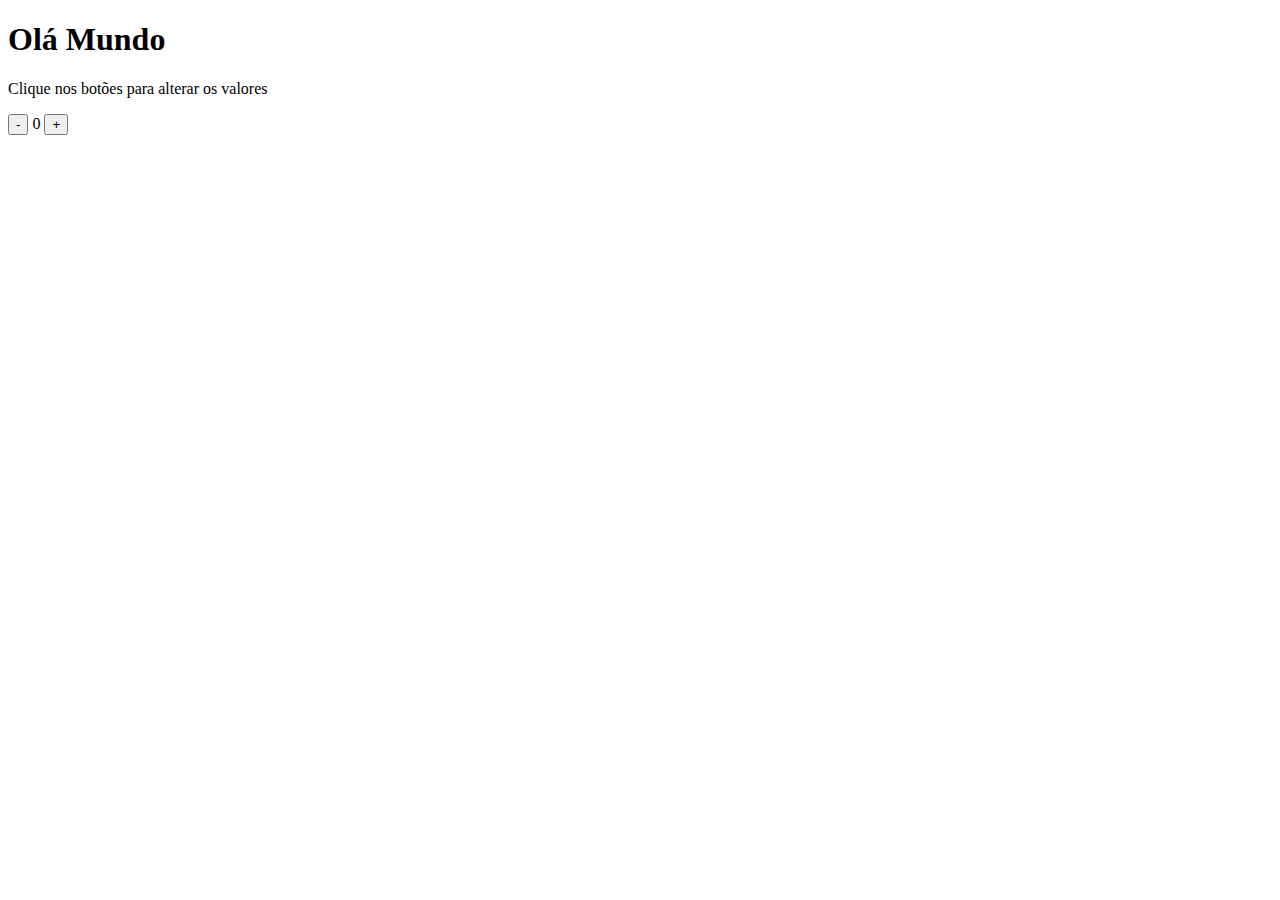
<file: Javascript/Contador/index.html>
<!DOCTYPE html>
<html lang="pt-BR">
<head>
    <meta charset="UTF-8">
    <meta http-equiv="X-UA-Compatible" content="IE=edge">
    <meta name="viewport" content="width=device-width, initial-scale=1.0">
    <title>Contador Javascript</title>
</head>
<body>
    <h1>Olá Mundo</h1>
    <p>Clique nos botões para alterar os valores</p>
    <div>
        <button id="desce"> - </button>
        <span id="currentNumber"> 0 </span>
        <button id="sobe"> + </button>
    </div>
    <script src="Resources\js\main.js"></script> 
    </body>
</html>
</file>
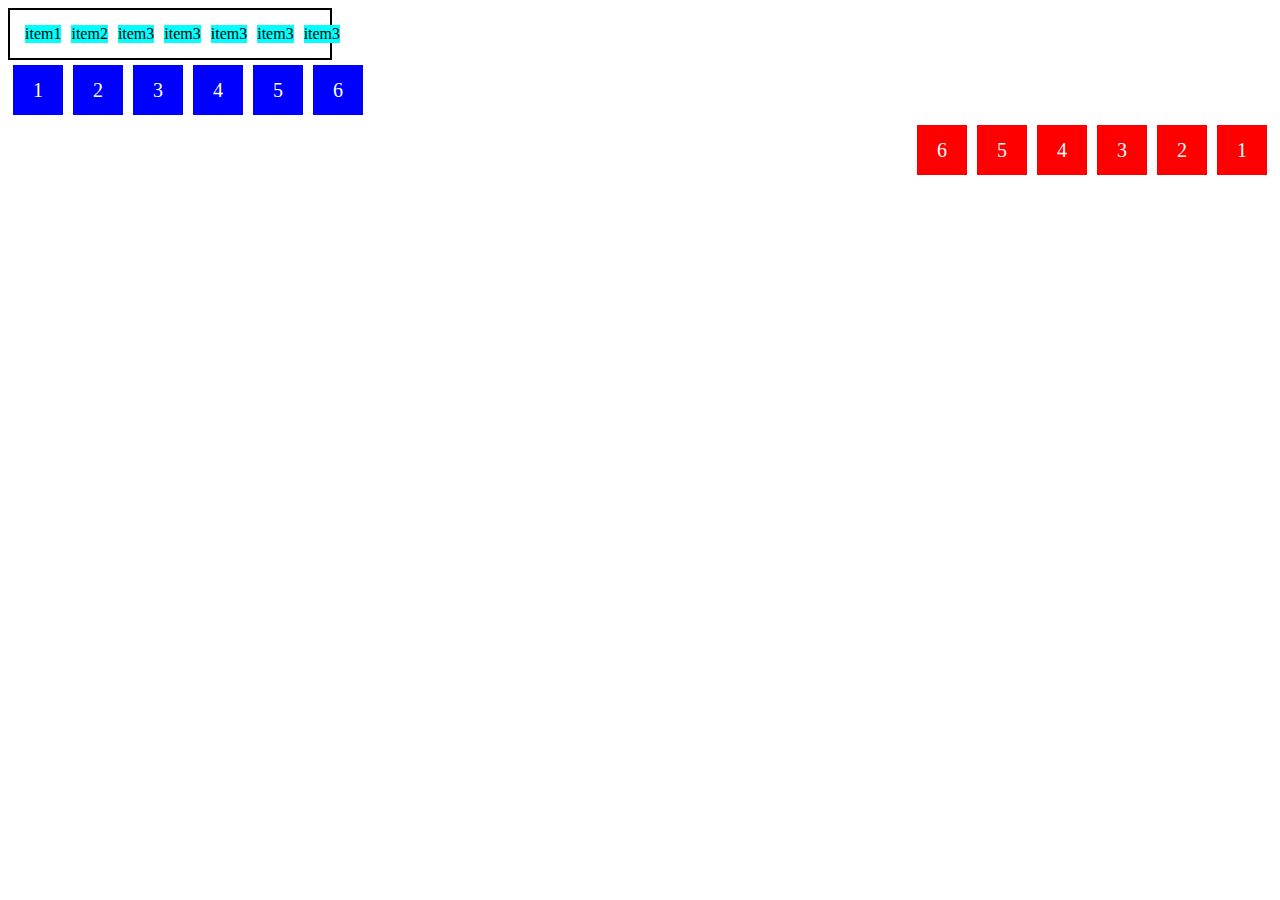
<file: WebDevelopment/flex_site.html>
<!DOCTYPE html>
<html lang="pt_BR">
<head>
    <meta charset="UTF-8">
    <meta http-equiv="X-UA-Compatible" content="IE=edge">
    <meta name="viewport" content="width=device-width, initial-scale=1.0">
    <title>Fundamentos - display FLEX</title>
    <style>
        .flex{
            max-width: 300px;
            padding: 10px;
            border: 2px solid black;
            display: flex;
        }
        .item{
            background-color: aqua;
            margin: 5px;          ;
        }
        .flex-container{
            margin: 0;
            padding: 0;
            display: flex;
            list-style: none;
        }
        .flex-item{
            background-color: blue;
            height: 50px;
            width: 50px;
            line-height: 50px;
            font-size: 20px;
            color: white;
            text-align: center;
            margin: 5px;
        }
        .row{
            flex-direction: row;
        }
        .row-reverse{
            flex-direction: row-reverse;
        }
        .row-reverse li{
            background-color: red;
        }
    </style>
</head>
<body>
 <div class="flex">
    <div class="item">item1</div>
    <div class="item">item2</div>
    <div class="item">item3</div>
    <div class="item">item3</div>
    <div class="item">item3</div>
    <div class="item">item3</div>
    <div class="item">item3</div>
 </div>   
<ul class="flex-container row">
    <li class="flex-item">1</li>
    <li class="flex-item">2</li>
    <li class="flex-item">3</li>
    <li class="flex-item">4</li>
    <li class="flex-item">5</li>
    <li class="flex-item">6</li>
</ul>
<ul class="flex-container row-reverse">
    <li class="flex-item">1</li>
    <li class="flex-item">2</li>
    <li class="flex-item">3</li>
    <li class="flex-item">4</li>
    <li class="flex-item">5</li>
    <li class="flex-item">6</li>
</ul>
</body>
</html>
</file>
